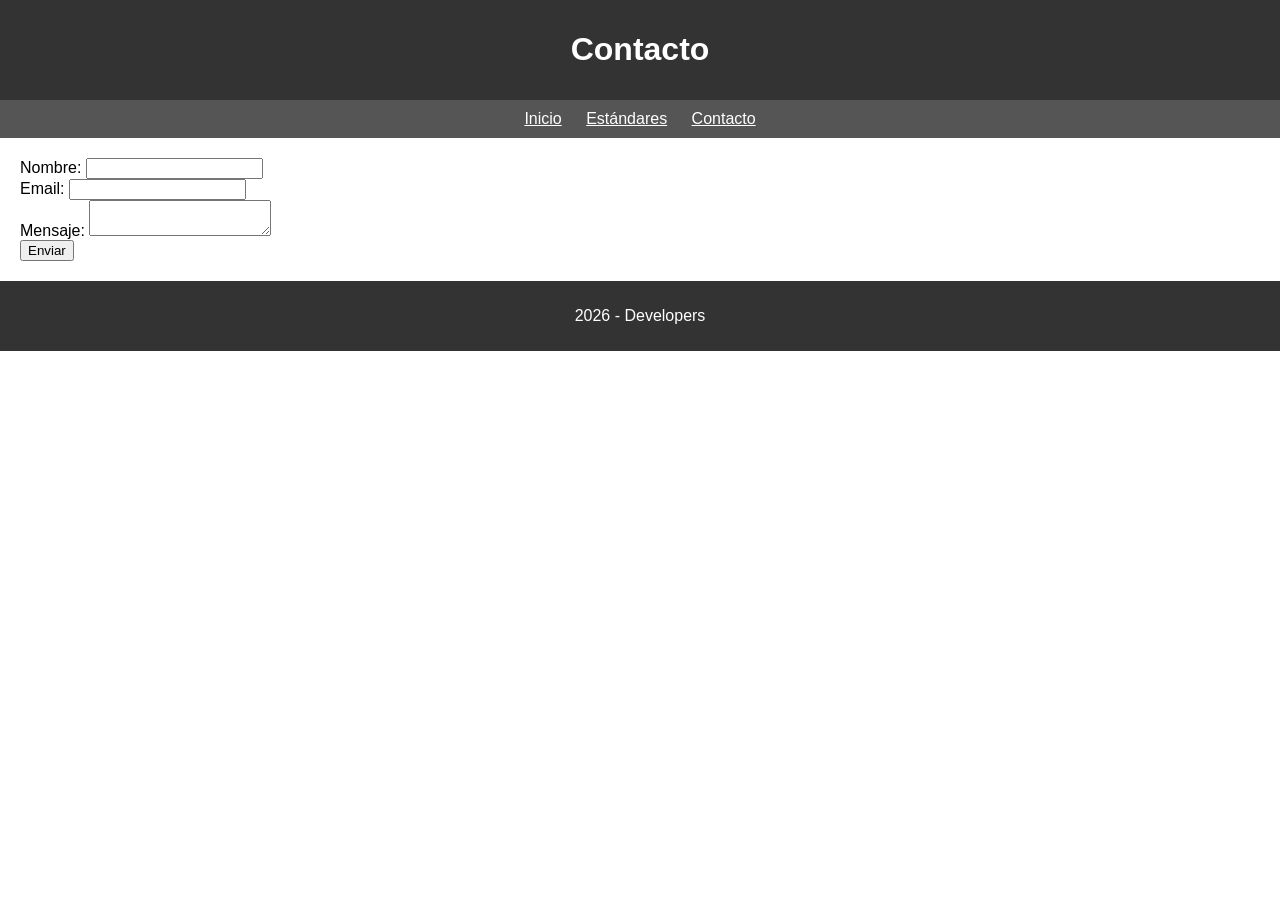
<file: developers/contact.html>
<!DOCTYPE html>
<html lang="es">
<head>
    <meta charset="UTF-8">
    <title>Contacto</title>
    <link rel="stylesheet" href="style.css">
</head>
<body>

<header>
    <h1>Contacto</h1>
</header>

<nav>
    <a href="index.html">Inicio</a>
    <a href="webstandards.html">Estándares</a>
    <a href="contact.html">Contacto</a>
</nav>

<main>
    <form>
        <label>Nombre:</label>
        <input type="text"><br>

        <label>Email:</label>
        <input type="email"><br>

        <label>Mensaje:</label>
        <textarea></textarea><br>

        <button type="submit">Enviar</button>
    </form>
</main>

<footer>
    <p>2026 - Developers</p>
</footer>

</body>
</html>
</file>
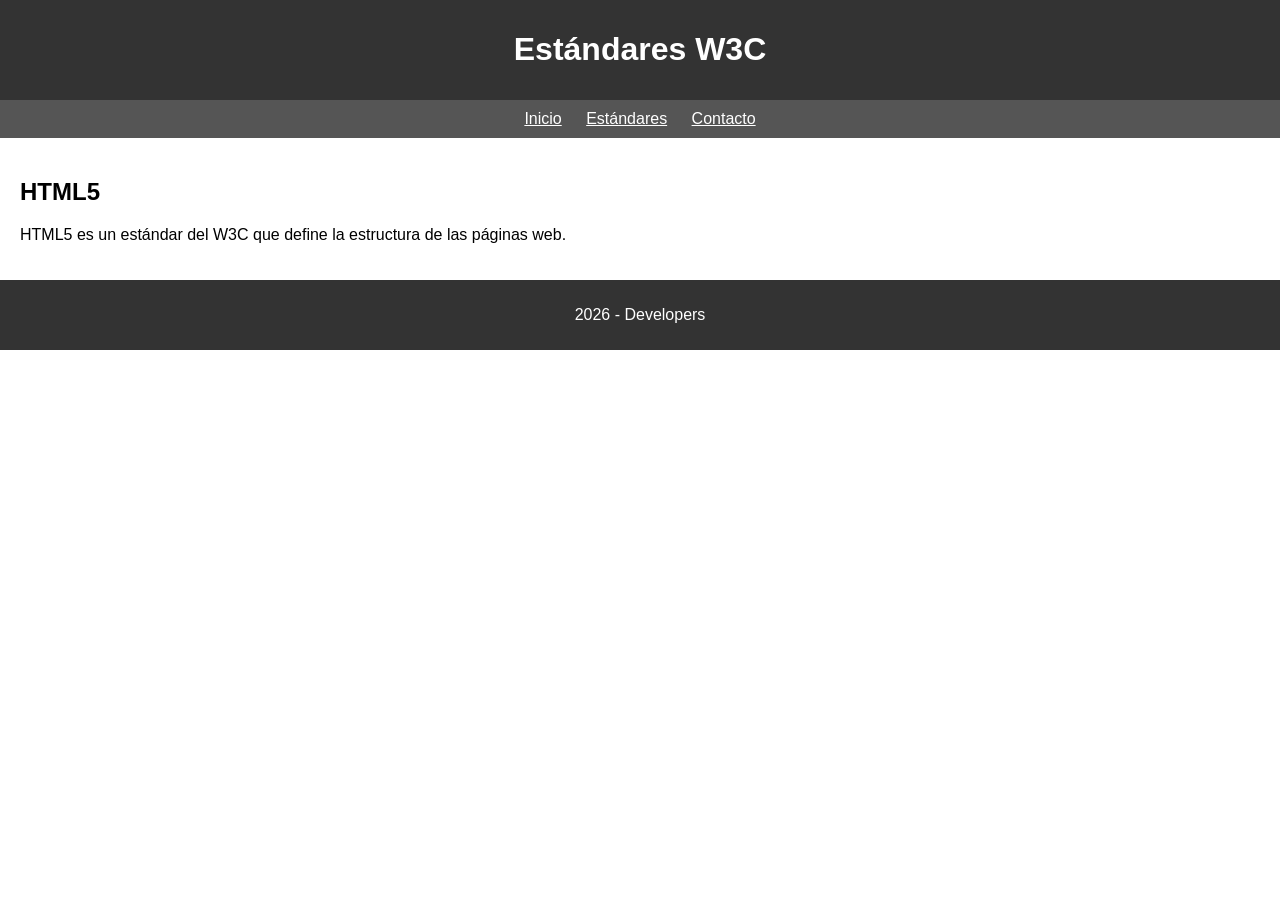
<file: developers/webstandards.html>
<!DOCTYPE html>
<html lang="es">
<head>
    <meta charset="UTF-8">
    <title>Estándares Web</title>
    <link rel="stylesheet" href="style.css">
</head>
<body>

<header>
    <h1>Estándares W3C</h1>
</header>

<nav>
    <a href="index.html">Inicio</a>
    <a href="webstandards.html">Estándares</a>
    <a href="contact.html">Contacto</a>
</nav>

<main>
    <h2>HTML5</h2>
    <p>HTML5 es un estándar del W3C que define la estructura de las páginas web.</p>
</main>

<footer>
    <p>2026 - Developers</p>
</footer>

</body>
</html>
</file>
<file: developers/style.css>
body {
    font-family: Arial;
    margin: 0;
}

header, footer {
    background: #333;
    color: white;
    text-align: center;
    padding: 10px;
}

nav {
    background: #555;
    padding: 10px;
    text-align: center;
}

nav a {
    color: white;
    margin: 10px;
}

main {
    padding: 20px;
}
</file>
